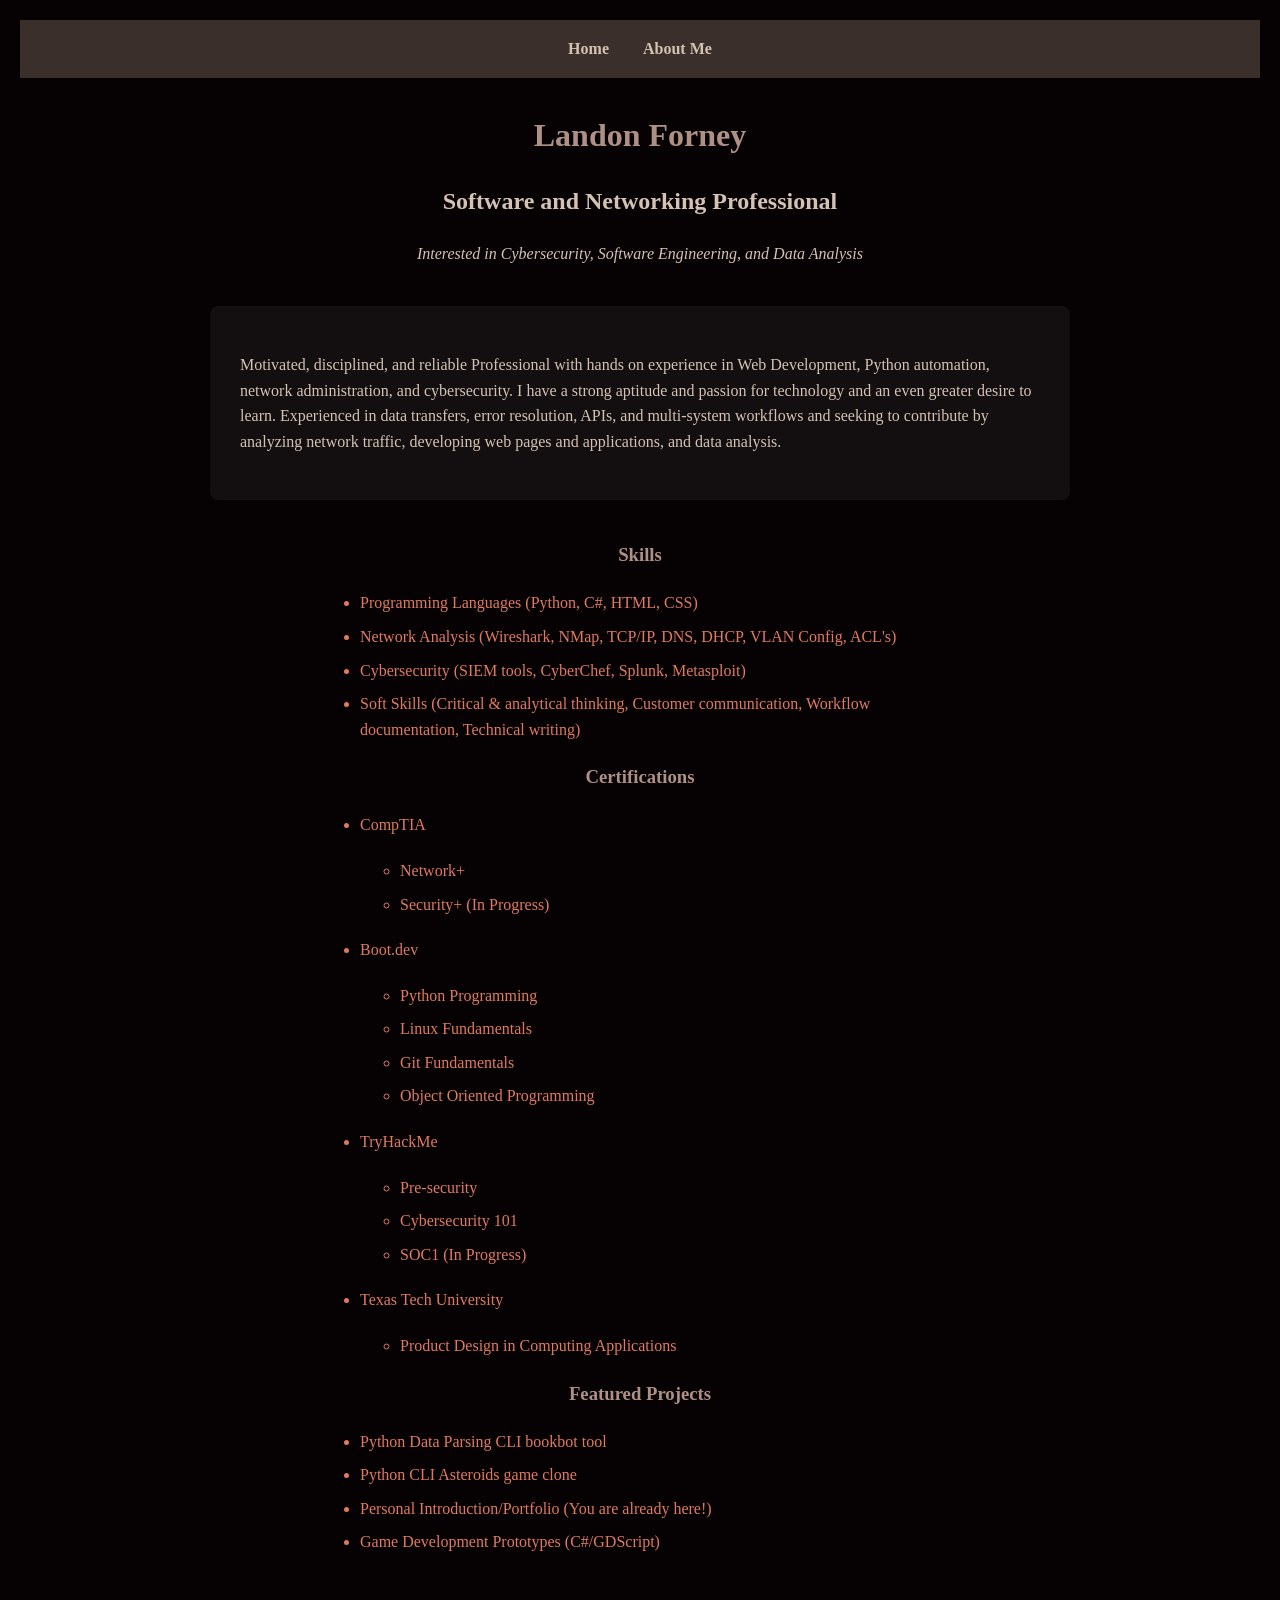
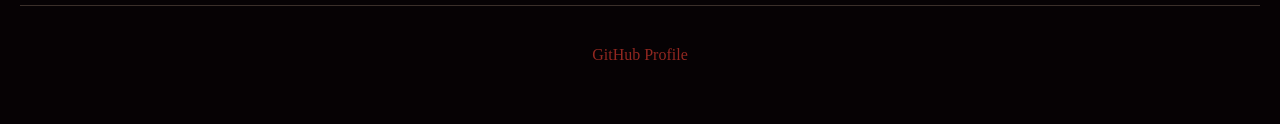
<file: index.html>
<!DOCTYPE html>
<html lang="en">
<head>
    <meta charset="UTF-8">
    <meta name="viewport" content="width=device-width, initial-scale=1.0">
    <title>Landon Forney | Cybersecurity & Software Engineer</title>
    <link rel="stylesheet" href="style.css">
</head>
<body>
    <nav>
        <a href="index.html" class="active">Home</a>
        <a href="about.html">About Me</a>
    </nav>

    <header>
        <h1 class="color-title">Landon Forney</h1>
        <h2 class="color-subtitle">Software and Networking Professional</h2>
        <p class="subtitle">Interested in Cybersecurity, Software Engineering, and Data Analysis</p>
    </header>

    <main>
        <section id="text-block">
            <p>Motivated, disciplined, and reliable Professional with hands on experience in Web Development, Python automation, network administration, and cybersecurity. I have a strong aptitude and passion for technology and an even greater desire to learn. Experienced in data transfers, error resolution, APIs, and multi-system workflows and seeking to contribute by analyzing network traffic, developing web pages and applications, and data analysis.</p>
        </section>

        <section>
            <h3 class="color-title">Skills</h3>
            <ul>
                <li>Programming Languages (Python, C#, HTML, CSS)</li>
                <li>Network Analysis (Wireshark, NMap, TCP/IP, DNS, DHCP, VLAN Config, ACL's)</li>
                <li>Cybersecurity (SIEM tools, CyberChef, Splunk, Metasploit)</li>
                <li>Soft Skills (Critical & analytical thinking, Customer communication, Workflow documentation, Technical writing)</li>
            </ul>
        </section>

        <section>
            <h3 class="color-title">Certifications</h3>
            <ul>
                <li>
                    CompTIA
                    <ul>
                        <li>Network+</li>
                        <li>Security+ (In Progress)</li>
                    </ul>
                </li>
                <li>
                    Boot.dev
                    <ul>
                        <li>Python Programming</li>
                        <li>Linux Fundamentals</li>
                        <li>Git Fundamentals</li>
                        <li>Object Oriented Programming</li>
                    </ul>
                </li>
                <li>
                    TryHackMe
                    <ul>
                        <li>Pre-security</li>
                        <li>Cybersecurity 101</li>
                        <li>SOC1 (In Progress)</li>
                    </ul>
                </li>
                <li>
                    Texas Tech University
                    <ul>
                        <li>Product Design in Computing Applications</li>
                    </ul>
                </li>
            </ul>
        </section>

        <section>
            <h3 class="color-title">Featured Projects</h3>
            <ul>
                <li>Python Data Parsing CLI bookbot tool</li>
                <li>Python CLI Asteroids game clone</li>
                <li>Personal Introduction/Portfolio (You are already here!)</li>
                <li>Game Development Prototypes (C#/GDScript)</li>
            </ul>
        </section>
    </main>

    <footer>
        <p>
            <a href="https://github.com/landotakman1" target="_blank">GitHub Profile</a>
        </p>
    </footer>
</body>
</html>
</file>
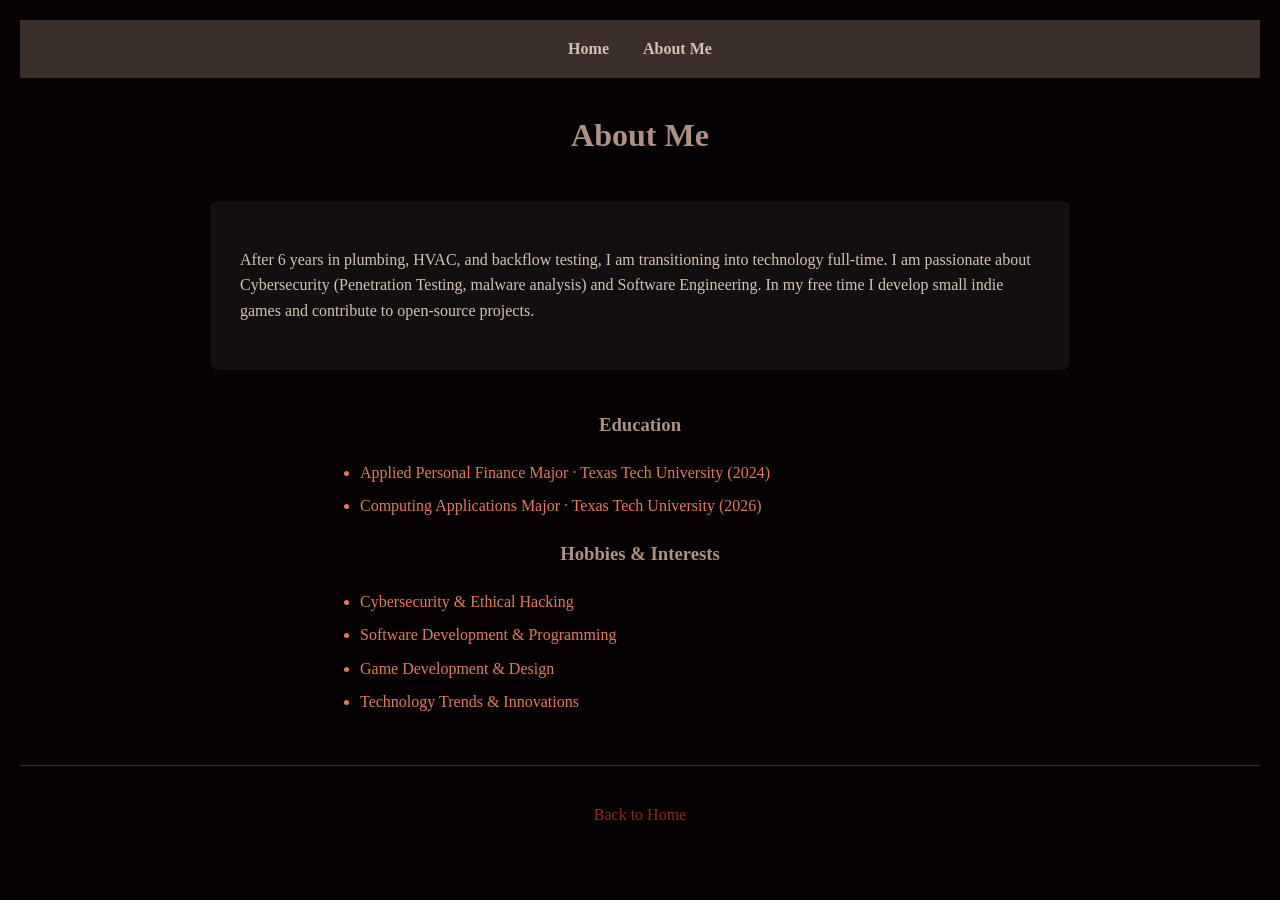
<file: about.html>
<!DOCTYPE html>
<html lang="en">
<head>
    <meta charset="UTF-8">
    <meta name="viewport" content="width=device-width, initial-scale=1.0">
    <title>About Me | Landon Forney</title>
    <link rel="stylesheet" href="style.css">
</head>
<body>
    <nav>
        <a href="index.html">Home</a>
        <a href="about.html" class="active">About Me</a>
    </nav>

    <header>
        <h1 class="color-title">About Me</h1>
    </header>

    <main>
        <section id="text-block">
            <p>After 6 years in plumbing, HVAC, and backflow testing, I am transitioning into technology full-time. I am passionate about Cybersecurity (Penetration Testing, malware analysis) and Software Engineering. In my free time I develop small indie games and contribute to open-source projects.</p>
        </section>

        <section>
            <h3 class="color-title">Education</h3>
            <ul>
                <li>Applied Personal Finance Major &middot; Texas Tech University (2024)</li>
                <li>Computing Applications Major &middot; Texas Tech University (2026)</li>
            </ul>
        </section>

        <section>
            <h3 class="color-title">Hobbies & Interests</h3>
            <ul>
                <li>Cybersecurity & Ethical Hacking</li>
                <li>Software Development & Programming</li>
                <li>Game Development & Design</li>
                <li>Technology Trends & Innovations</li>
            </ul>
        </section>
    </main>

    <footer>
        <p><a href="index.html">Back to Home</a></p>
    </footer>
</body>
</html>
</file>
<file: style.css>
body {
    background-color: #060204;
    color: #d4c3b3;
    font-family: Cambria, Georgia, serif;
    margin: 0;
    padding: 20px;
    line-height: 1.6;
}

nav {
    background-color: #3a2f2a;
    padding: 1rem;
    text-align: center;
    margin-bottom: 2rem;
}

nav a {
    color: #d4c3b3;
    margin: 0 15px;
    text-decoration: none;
    font-weight: bold;
}

nav a:hover,
nav a:active {
    color: #af9085;
    text-decoration: underline;
}

header {
    text-align: center;
    margin-bottom: 40px;
}

#text-block {
    background-color: rgba(255, 255, 255, 0.05);
    padding: 30px;
    border-radius: 8px;
    max-width: 800px;
    margin: 0 auto 40px;
}

.color-title {
    color: #af9085;
}

.subtitle {
    font-style: italic;
    color: #d4c3b3;
}

a {
    color: #912720;
    text-decoration: none;
}

a:hover {
    text-decoration: underline;
}

h3 {
    color: #af9085;
    text-align: center;
}

ul {
    max-width: 600px;
    margin: 20px auto;
    padding-left: 40px;
}

li {
    margin-bottom: 8px;
    color: #e07a5f;
}

footer {
    text-align: center;
    margin-top: 50px;
    padding: 20px;
    border-top: 1px solid #3a2f2a;
}

@media (max-width: 600px) {
    nav {
        padding: 0.8rem;
    }
}
</file>
